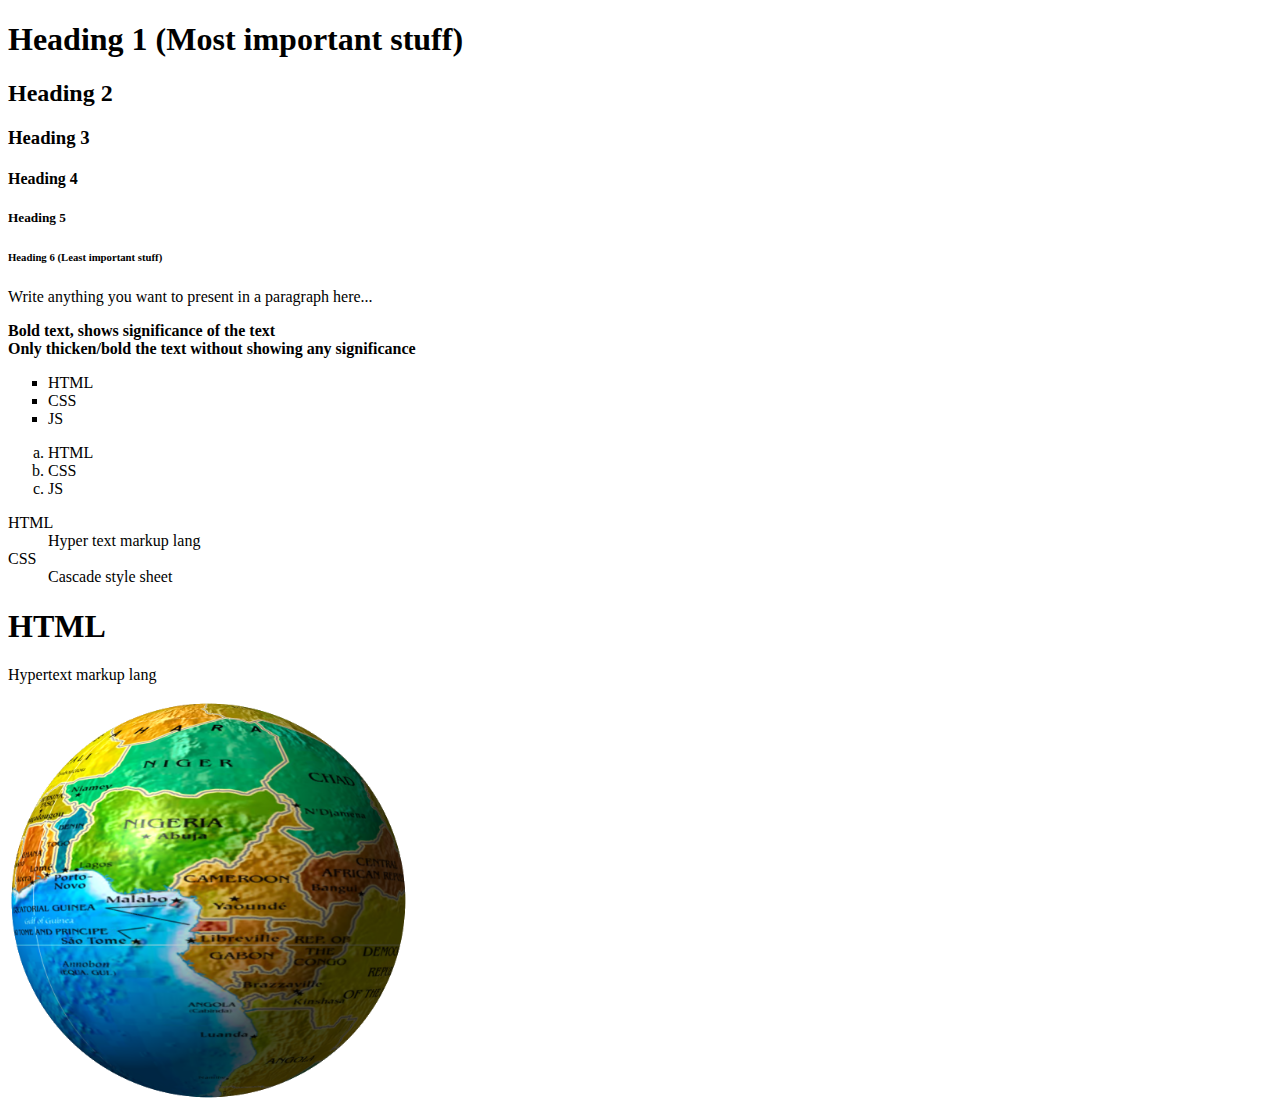
<file: index.html>
<!DOCTYPE HTML>
<html>
    <head>
        <title>My first class</title>
    </head>
    <body>
        <h1>Heading 1 (Most important stuff)</h1>
        <h2>Heading 2</h2>
        <h3>Heading 3</h3>
        <h4>Heading 4</h4>
        <h5>Heading 5</h5>
        <h6>Heading 6 (Least important stuff)</h6>
        <p>Write anything you want to present in a paragraph here...</p>
        <strong>Bold text, shows significance of the text</strong>
        <br>
        <b>Only thicken/bold the text without showing any significance</b>
        <ul type="square">
            <li>HTML</li>
            <li>CSS</li>
            <li>JS</li> 
        </ul>
        
        <ol type="a">
            <li>HTML</li>
            <li>CSS</li>
            <li>JS</li>
        </ol>
        
        <dl>
            <dt>HTML</dt>
            <dd>Hyper text markup lang</dd>    <dt>CSS</dt>
            <dd>Cascade style sheet</dd>
        </dl>
        <h1>HTML</h1>
        <p>Hypertext markup lang</p>
        <img src="worldmap.png" alt="Img" width="400" height="400">
        
    </body>
</html>
</file>
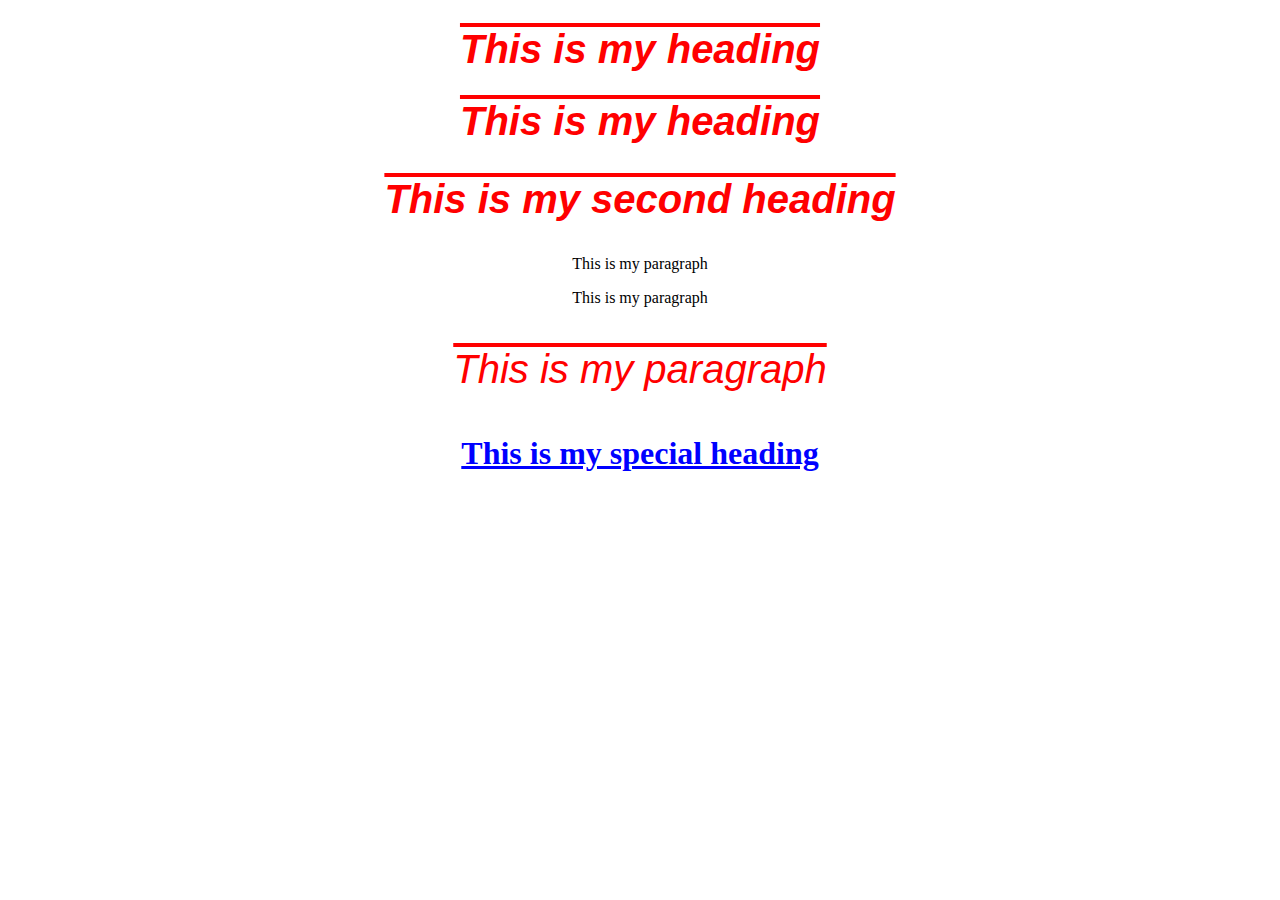
<file: CSS 1/index.html>
<!doctype html>
<html>
    <head>
        <title>CSS BASICS</title>
<!--        <link rel="stylesheet" href="style.css">-->
<!--
        <style>
            h1{
                color:blue;
                font-size: 50px;
            }
            p{color:grey;}
        </style>
-->
        <link rel="stylesheet" href="stylewithselectors.css">
    </head>
    <body>
        <h1 class="headings">This is my heading</h1>
        <h1 class="headings">This is my heading</h1>
        <h2 class="headings">This is my second heading</h2>
        <p>This is my paragraph</p>
        <p>This is my paragraph</p>
        <p class="headings">This is my paragraph</p>
        <h4 id="heading">This is my special heading</h4>
        
        
    </body>
</html>
</file>
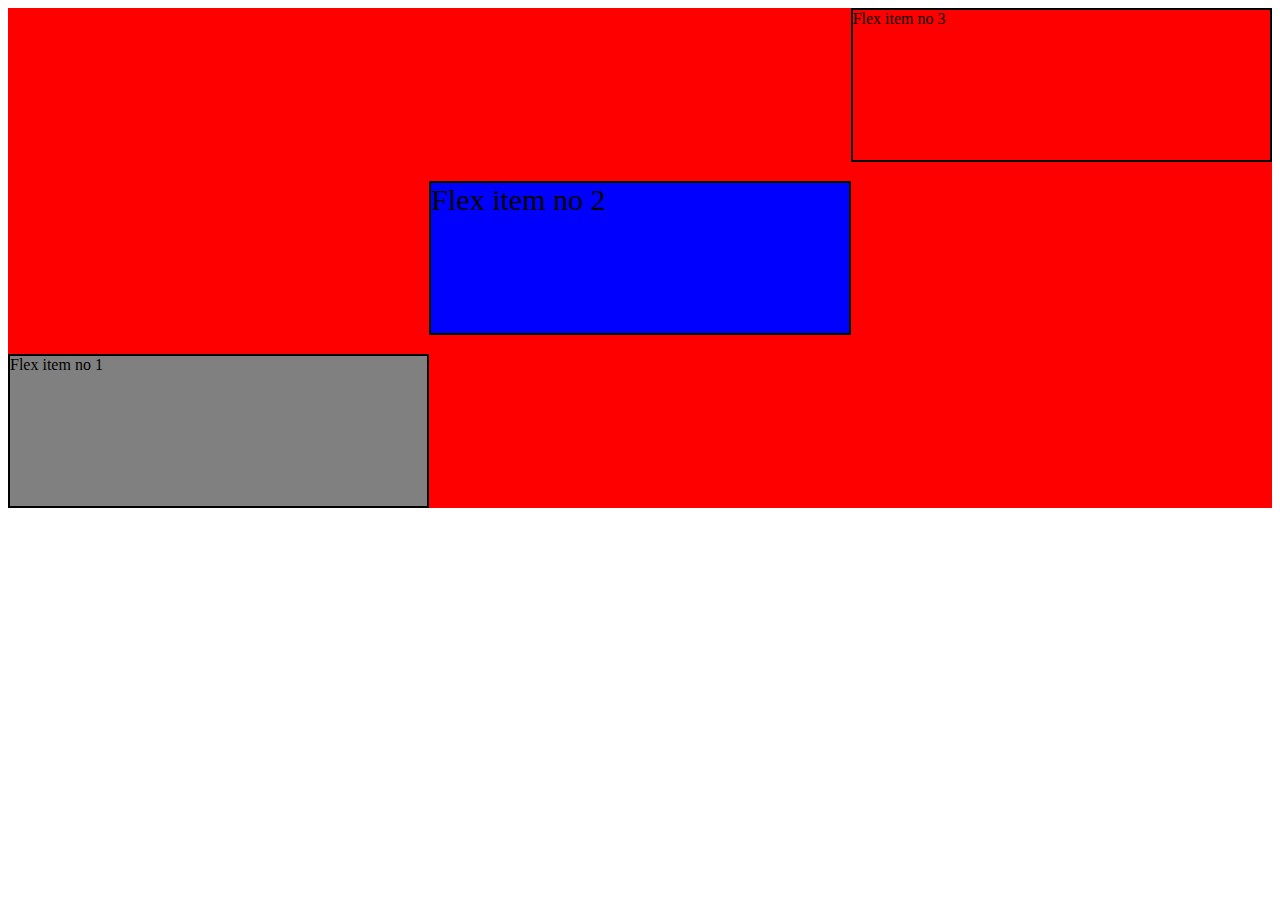
<file: Flex/index.html>
<!doctype html>
<html>
    <head>
        <title>Flexbox</title>
        <link rel="stylesheet" href="flex.css" type="text/css">
    </head>
    <body>
        <div class="flexContainer">
            <div class="flexItem1"> Flex item no 1</div>
            <div class="flexItem2"> Flex item no 2</div>
            <div class="flexItem3"> Flex item no 3</div>
        </div>
    </body>
</html>
</file>
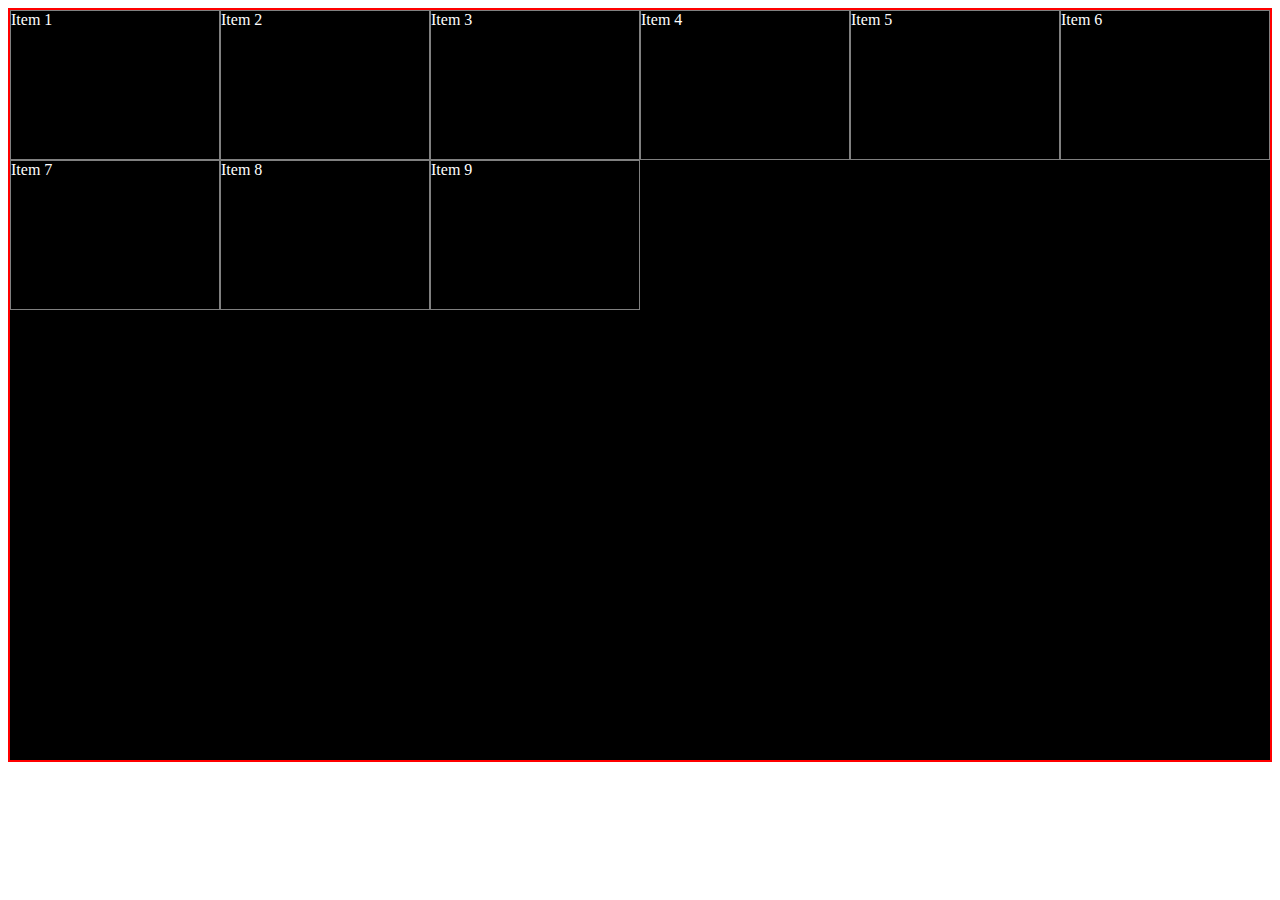
<file: Grid/index.html>
<!doctype html>
<html>
    <head>
        <title>Grid CSS</title>
        <link rel="stylesheet" type="text/css" href="grid.css">
    </head>
    <body>
        <div class="gridContainer">
            <div class="gridItem1">Item 1</div>
            <div class="gridItem2">Item 2</div>
            <div class="gridItem3">Item 3</div>
            <div class="gridItem4">Item 4</div>
            <div class="gridItem5">Item 5</div>
            <div class="gridItem6">Item 6</div>
            <div class="gridItem7">Item 7</div>
            <div class="gridItem8">Item 8</div>
            <div class="gridItem9">Item 9</div>
        </div>
    </body>
</html>
</file>
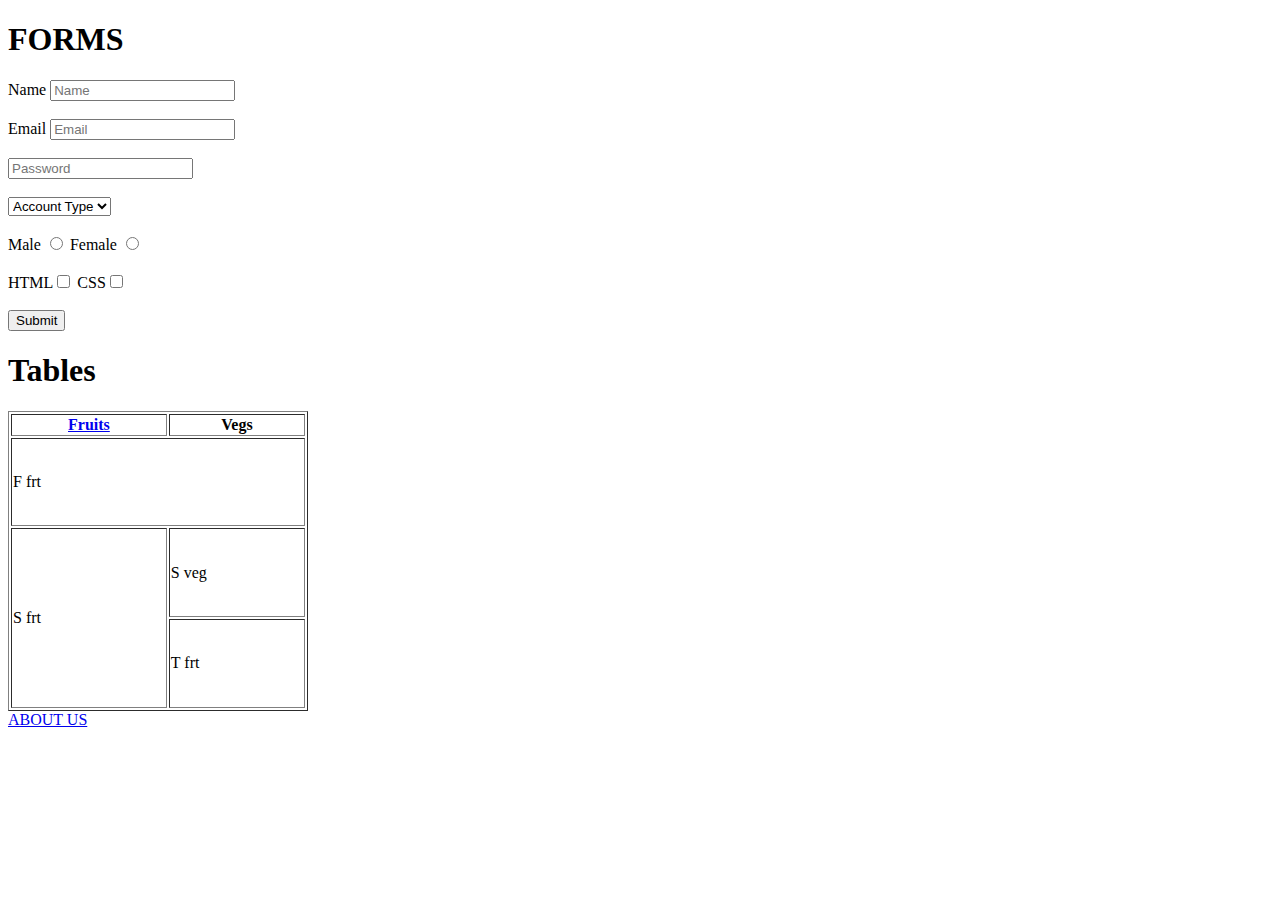
<file: tablesplusforms.html>
<!DOCTYPE HTML>
<html>
    <head>
        <title>Tables And Forms</title>
    </head>
    <body>
        <h1>FORMS</h1>
        <form>
            <label for="username">Name
                <input type="text" placeholder="Name" value="" name="username">
            </label>
            <br><br>
            
            
            <label for="email">Email</label>
            <input type="email" placeholder="Email" name="email" value=""><br><br>
            
            
            <input type="password" placeholder="Password"><br><br>
            
            <select name="account">
                <option value="0">Account Type</option>
                <option value="personal">Personal</option><option value="public">Public</option>
            </select><br><br>
            
            
            <label for="male">Male</label>
            <input type="radio" name="gender" value="male">
            <label for="Female">Female</label>
            <input type="radio" name="gender" value="female"><br><br>
            
            
            <label for="languages">HTML</label><input value="html" name="languages" type="checkbox">
            <label for="languages">CSS</label><input value="css" name="languages" type="checkbox">
            <br><br>
            <input type="submit">
            
        </form>
        
        
        
        
        <h1>Tables</h1>
        <table border="1px" width="300" height="300">
            <thead>
            <tr>
                <th><a href="https://www.myplate.gov/eat-healthy/fruits">Fruits</a></th>
                <th>Vegs</th>
            </tr>
            </thead>
            
            <tbody>
            <tr>
                <td colspan="2">F frt</td>
            </tr>
            <tr>
                <td rowspan="2">S frt</td>
                <td>S veg</td>
            </tr>
            <tr>
                
                <td colspan="2">T frt</td>
            </tr>
            </tbody>
            
        </table>
        <a href="index.html">ABOUT US</a>
    </body>
</html>
</file>
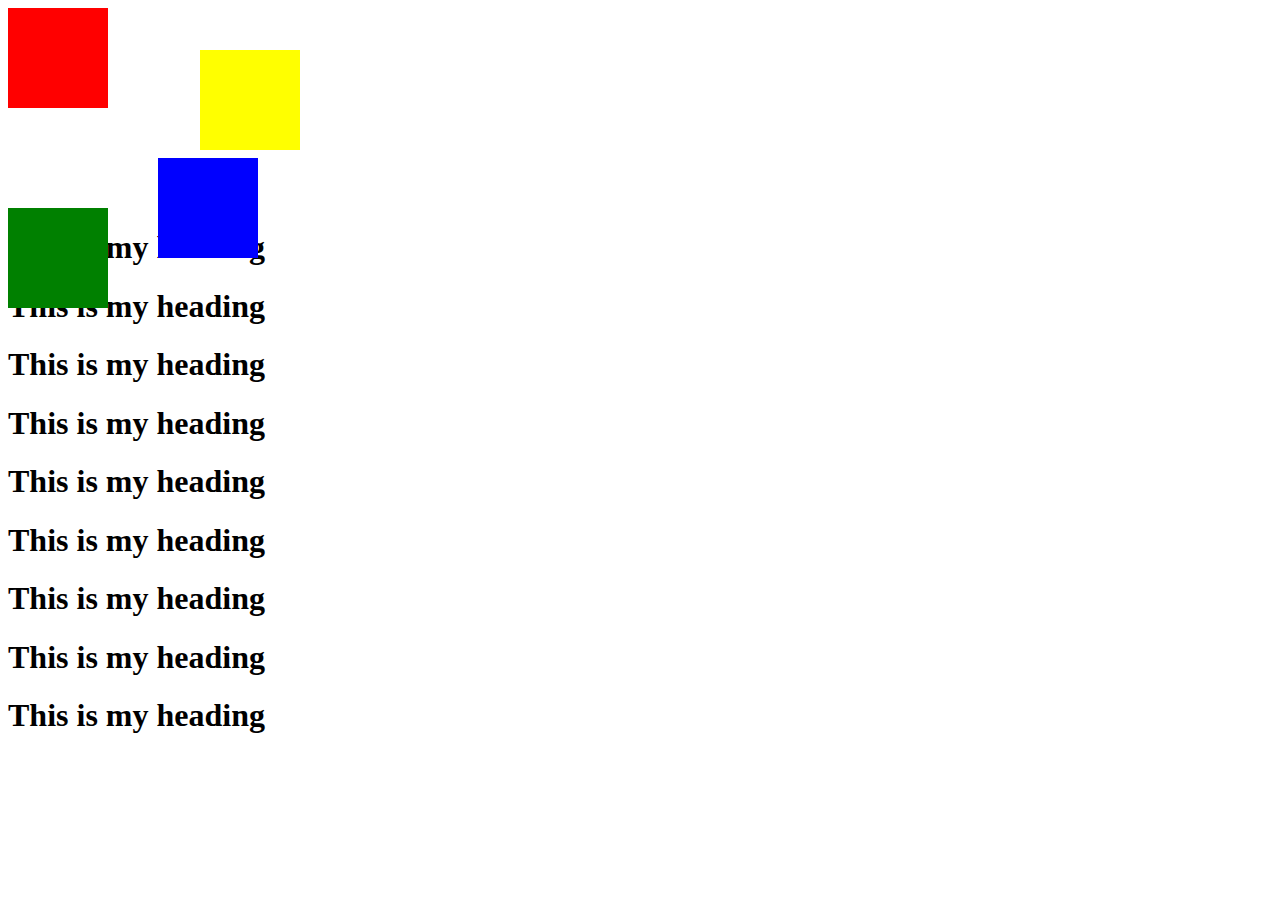
<file: CSS 1/div.html>
<html>
    <head>
        <title>DIV- box model</title>
        <link rel="stylesheet" href="div.css">
    </head>
    <body>
        <div class="red box"></div>
        <div class="blue box"></div>
        <div class="yellow box"></div>
        <div class="green box"></div>
        <h1>This is my heading</h1>
        <h1>This is my heading</h1>
        <h1>This is my heading</h1>
        <h1>This is my heading</h1>
        <h1>This is my heading</h1>
        <h1>This is my heading</h1>
        <h1>This is my heading</h1>
        <h1>This is my heading</h1>
        <h1>This is my heading</h1>
        
    </body>
</html>
</file>
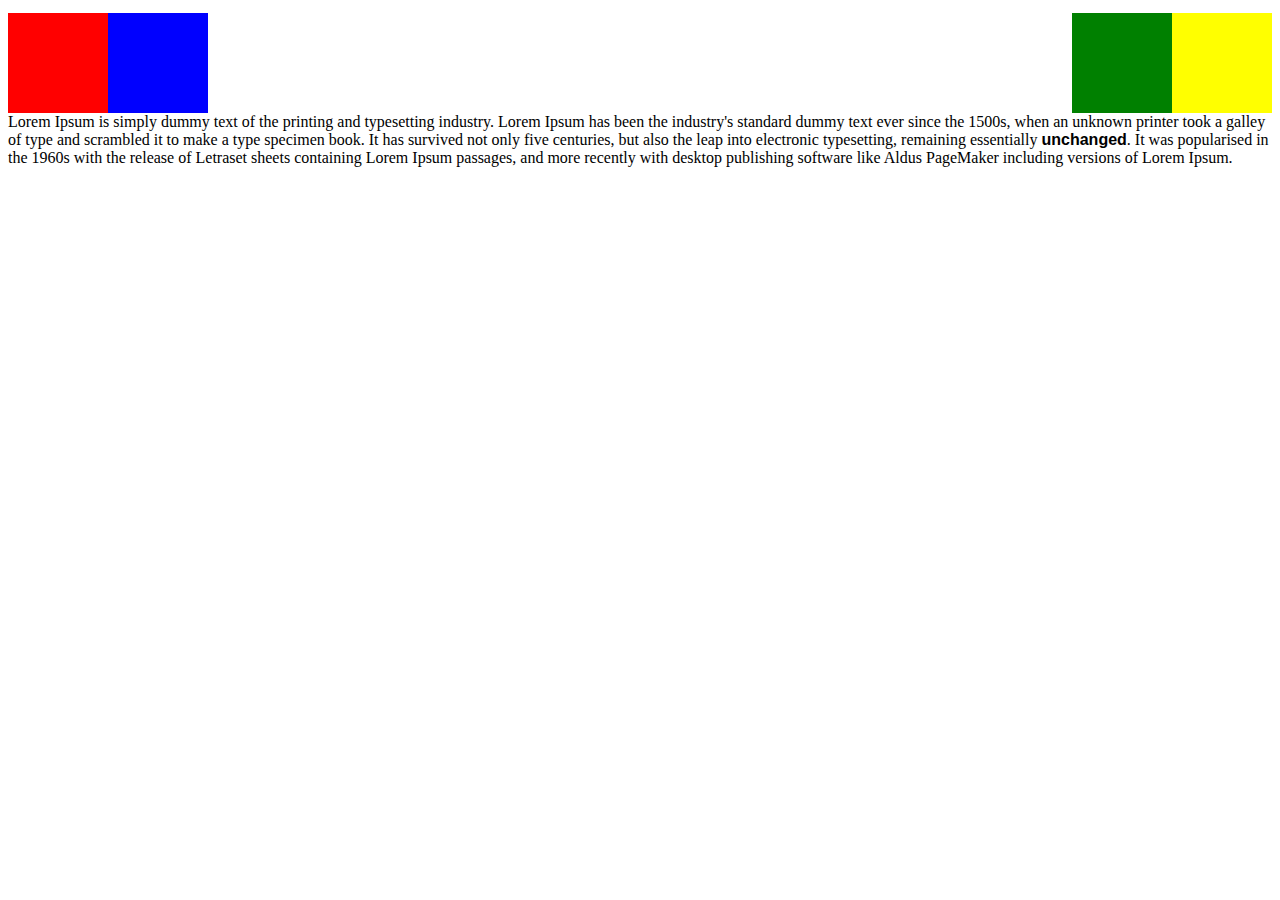
<file: CSS 1/float.html>
<html>
    <head>
        <title>DIV- box model</title>
        <link rel="stylesheet" href="float.css">
    </head>
    <body>
        <div class="red box"></div>
        <div class="blue box"></div>
        <div class="yellow box"></div><div class="green box"></div>
        <p>Lorem Ipsum is simply dummy text of the printing and typesetting industry. Lorem Ipsum has been the industry's standard dummy text ever since the 1500s, when an unknown printer took a galley of type and scrambled it to make a type specimen book. It has survived not only five centuries, but also the leap into electronic typesetting, remaining essentially <span>unchanged</span>. It was popularised in the 1960s with the release of Letraset sheets containing Lorem Ipsum passages, and more recently with desktop publishing software like Aldus PageMaker including versions of Lorem Ipsum.</p>
    </body>
</html>
</file>
<file: CSS 1/style.css>
h1{
    color: white;
    background-color: black;
}
p{
    color: white;
    background: green;
}
body{
    //background-image: url("images/worldmap.png");
    background-repeat: no-repeat;
    background-size: cover;
}
h2{
/*
    border-color: red;
    border-width: 5px;
    border-style: dashed;
*/
    //border: 2px solid red;
    border-style: solid;
    border-left-width: 10px;
    border-right-width: 50px;
    border-color: red;
}
</file>
<file: CSS 1/stylewithselectors.css>
body{
    text-align: center;   
}
#heading{
    color: blue;
    font-family: "Tahoma";
    font-size: 2em;
    text-decoration: underline;
}
.headings{
    color: red;
    font-family: "Arial";
    font-style: italic;
    font-size: 2.5em;
    text-align: center;
    text-decoration: overline;
}
</file>
<file: Flex/flex.css>
.flexContainer{
    height: 500px;
    background: red;
    display: flex;
     
/*
   flex-direction: row-reverse;
    flex-wrap: wrap;
*/
/*    flex-flow:column-reverse wrap; */
/*    justify-content: space-evenly;*/
/*    align-items: center;*/
    
}
.flexContainer div{
    width: 200px;
    height: 150px;
   
    border: 2px solid black;
    flex-grow: 1;
}
.flexItem1{
     background: grey;
    align-self: flex-end;
flex-shrink: 3;
/*
     
    flex-grow: 1;
    flex-basis: 50%;
*/
/*  order: 3;*/
/*    flex:1 3 50%;*/
    /* flex: grow shrink basis */
}.flexItem2{
     background: blue;
    align-self: center;
    font-size: 30px;
/*    flex-grow:1;*/
/*    order:2;*/
}.flexItem3{
/*    order: 1;*/
/*    flex-grow:1;*/
    align-self: flex-start;
}
</file>
<file: Grid/grid.css>
.gridContainer{
    display: grid;
    background: black;
    color: white;
/*
    justify-items: start;
    align-items: start;
*/
/*    place-items: start end;*/
/*
    grid-template-columns: 150px 350px 150px;
    grid-template-rows: 100px 200px 100px;
*/
/*    grid-template: 100px 200px 100px / 20% 30% 50%;*/
/*    grid-template: repeat(5,100px) / repeat(3,1fr);*/
/*    grid-template: repeat(5,150px)/repeat(auto-fit,200px);*/
    grid-template: repeat(5,150px)/repeat(auto-fit,minmax(200px,1fr));
    border: 2px solid red;
/*
    column-gap: 10px;
    grid-row-gap: 10px
*/
/*    grid-gap: 10px;*/
/*
    grid-template-areas: 
        "A A C"
        "E F F"
        "D H H"
        "I B G";
*/
}
.gridContainer div{
    border: 1px solid grey;
    
}
/*
.gridItem1{grid-area:A; background: red;}
.gridItem2{grid-area:B;}
.gridItem3{grid-area: C;}
.gridItem4{grid-area: D;background: yellow;}
.gridItem5{grid-area: E;}
.gridItem6{grid-area: F;background: blue;}
.gridItem7{grid-area: G;}
.gridItem8{grid-area: H;background: green;}
.gridItem9{grid-area: I;}
*/



.gridItem5{
/*    background: red;*/
/*
    grid-row-start: 2;
    grid-row-end: 3;
*/
    
/*
    grid-column-start: 3;
    grid-column-end: 4;
*/
/*
    grid-row: 2 / 3;
    grid-column: 3/4;
*/
/*    grid-area: row start / column start / row end / column end;*/
/*    grid-area: 2 / 3 / 3 / 4;*/
/*    grid-area: 2 / 2 / span 2 / span 2;*/
}
/*
.gridItem1{
    background: blue;
    grid-area: 1 / 1 / 2 / 3;
}
.gridItem4{
    background: yellow;
    grid-area: 3 / 1 / 5 / 2;
}*/
</file>
<file: CSS 1/div.css>
/*
div{
    width: 250px;
    height: 250px;
    border: 3px solid red;
    //padding: 20px;
    //padding: 40px 30px 40px 30px;
    padding: 40px 30px;
    //margin: 20px;
    margin: 50px auto;
}*/
/* POSITIONING */
.red{
    background-color: red;
    position: static;
}.blue{
    background-color: blue;
    position: relative; 
    left: 150px;
    top: 50px;
    
}.yellow{
    background-color: yellow;

    position: absolute; 
    top: 50px;
    left: 200
 
}.green{
    background-color: green;
    position: fixed;
}
.box{
    width:100px;
    height: 100px;
}
</file>
<file: CSS 1/float.css>
.red{
    background-color: red;
    float: left;
   
}.blue{
    background-color: blue;
    float: left;
    
}.yellow{
    background-color: yellow;
     float: right;
/*    //clear: both;*/
/*
    margin:50px auto;
    box-shadow: -10px -10px 8px blue;
    border-radius: 10px 30px 80px 2px;
    transform: rotate(60deg);
*/
}.green{
    background-color: green;
     float: right;
}
.box{
    width:100px;
    height: 100px;
    margin-top: 5px;
    display: inline;
}
p{
    clear: both;
}
span{font-weight: 900;font-family: "arial";
/*    display: block;text-align: center;padding: 10px;*/
/*
    display: inline-block;
    padding: 50px;
    margin: 10px;
*/
/*    display: none;*/
}
</file>
